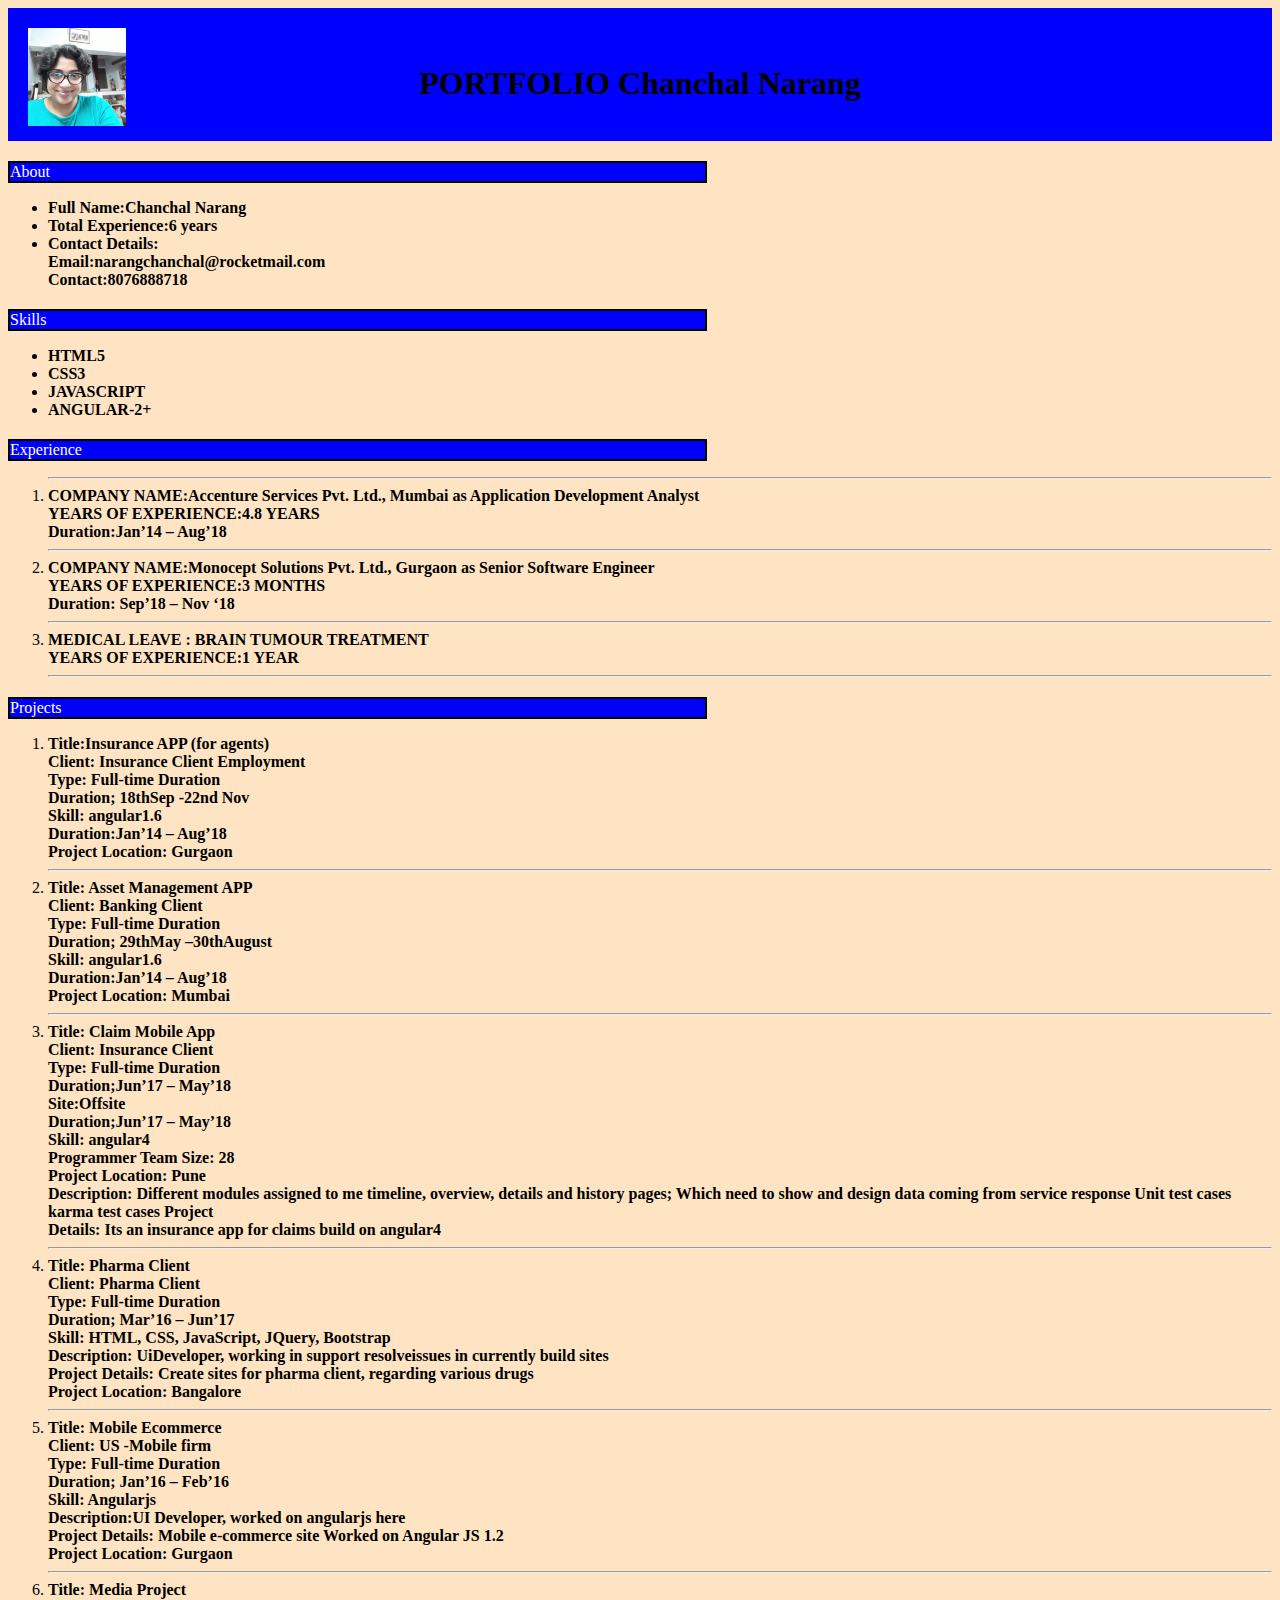
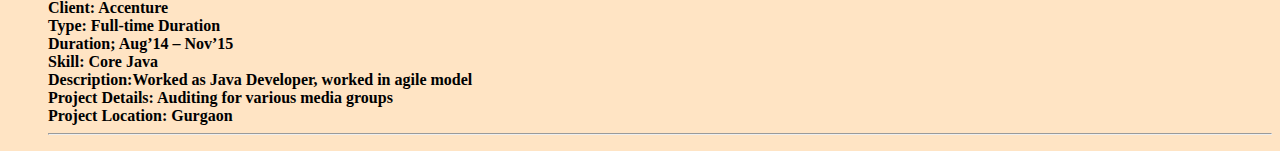
<file: index.html>
<!DOCTYPE html>
<html>
  <head>
    <link rel="icon" href="dp.png" />
    <title>PORTFOLIO</title>
    <link rel="stylesheet" href="style.css" />
  </head>
  <body>
    <header>
      <img src="profilePhoto.jpg" alt="profilephoto" />
      <h1><strong>PORTFOLIO Chanchal Narang</strong></h1>
    </header>

    <div id="about" class="heading">About</div>
    <div class="description">
      <ul>
        <li><strong>Full Name:Chanchal Narang</strong></li>
        <li><strong>Total Experience:6 years</strong></li>
       
        <li>
          <strong>Contact Details:</strong><br />
          <strong>Email:narangchanchal@rocketmail.com</strong><br />
          <strong>Contact:8076888718</strong>
        </li>
      </ul>
    </div>
    <div id="skills" class="heading">Skills</div>
    <div class="description">
      <ul>
        <li><strong>HTML5</strong></li>
        <li><strong>CSS3</strong></li>
        <li><strong>JAVASCRIPT</strong></li>
        <li><strong>ANGULAR-2+</strong></li>
      </ul>
    </div>
    <div id="Experience" class="heading">Experience</div>
    <div class="description">
      <ol>
        <hr />
        <li>
          <strong
            >COMPANY NAME:Accenture Services Pvt. Ltd., Mumbai as Application
            Development Analyst</strong
          ><br />
          <strong>YEARS OF EXPERIENCE:4.8 YEARS</strong><br />
          <strong>Duration:Jan’14 – Aug’18</strong>
        </li>
        <hr />
        <li>
          <strong
            >COMPANY NAME:Monocept Solutions Pvt. Ltd., Gurgaon as Senior
            Software Engineer </strong
          ><br />
          <strong>YEARS OF EXPERIENCE:3 MONTHS</strong><br />
          <strong>Duration: Sep’18 – Nov ‘18</strong>
        </li>
        <hr />
        <li>
          <strong>MEDICAL LEAVE : BRAIN TUMOUR TREATMENT</strong><br />
          <strong>YEARS OF EXPERIENCE:1 YEAR</strong>
        </li>
        <hr />
      </ol>
    </div>
    <div id="Projects" class="heading">Projects</div>
    <div class="description">
      <ol>
        <li>
          <strong>Title:Insurance APP (for agents)</strong><br />
          <strong>Client: Insurance Client Employment</strong><br />
          <strong>Type: Full-time Duration</strong><br />
          <strong>Duration; 18thSep -22nd Nov</strong><br />
          <strong>Skill: angular1.6</strong><br />
          <strong>Duration:Jan’14 – Aug’18</strong><br />
          <strong>Project Location: Gurgaon</strong>
        </li>
        <hr />
        <li>
          <strong>Title: Asset Management APP</strong><br />
          <strong>Client: Banking Client</strong><br />
          <strong>Type: Full-time Duration</strong><br />
          <strong>Duration; 29thMay –30thAugust</strong><br />
          <strong>Skill: angular1.6</strong><br />
          <strong>Duration:Jan’14 – Aug’18</strong><br />
          <strong>Project Location: Mumbai</strong>
        </li>
        <hr />
        <li>
          <strong>Title: Claim Mobile App</strong><br />
          <strong>Client: Insurance Client</strong><br />
          <strong>Type: Full-time Duration</strong><br />
          <strong>Duration;Jun’17 – May’18</strong><br />
          <strong> Site:Offsite</strong><br />
          <strong>Duration;Jun’17 – May’18</strong><br />
          <strong>Skill: angular4</strong><br />
          <strong>Programmer Team Size: 28</strong><br />
          <strong>Project Location: Pune</strong><br />
          <strong
            >Description: Different modules assigned to me timeline, overview,
            details and history pages; Which need to show and design data coming
            from service response Unit test cases karma test cases
            Project</strong
          ><br />
          <strong>
            Details: Its an insurance app for claims build on angular4</strong
          ><br />
        </li>
        <hr />

        <li>
          <strong>Title: Pharma Client</strong><br />
          <strong>Client: Pharma Client</strong><br />
          <strong>Type: Full-time Duration</strong><br />
          <strong>Duration; Mar’16 – Jun’17</strong><br />
          <strong>Skill: HTML, CSS, JavaScript, JQuery, Bootstrap</strong><br />
          <strong
            >Description: UiDeveloper, working in support resolveissues in
            currently build sites</strong
          ><br />
          <strong
            >Project Details: Create sites for pharma client, regarding various
            drugs</strong
          ><br />
          <strong>Project Location: Bangalore</strong>
        </li>
        <hr />

        <li>
          <strong>Title: Mobile Ecommerce</strong><br />
          <strong>Client: US -Mobile firm</strong><br />
          <strong>Type: Full-time Duration</strong><br />
          <strong>Duration; Jan’16 – Feb’16</strong><br />
          <strong>Skill: Angularjs</strong><br />
          <strong>Description:UI Developer, worked on angularjs here</strong
          ><br />
          <strong
            >Project Details: Mobile e-commerce site Worked on Angular JS
            1.2</strong
          ><br />
          <strong>Project Location: Gurgaon</strong>
        </li>
        <hr />
        <li>
          <strong>Title: Media Project</strong><br />
          <strong>Client: Accenture</strong><br />
          <strong>Type: Full-time Duration</strong><br />
          <strong>Duration; Aug’14 – Nov’15</strong><br />
          <strong>Skill: Core Java</strong><br />
          <strong
            >Description:Worked as Java Developer, worked in agile model</strong
          ><br />
          <strong>Project Details: Auditing for various media groups </strong
          ><br />
          <strong>Project Location: Gurgaon</strong>
        </li>
        <hr />
      </ol>
    </div>
  </body>
</html>
</file>
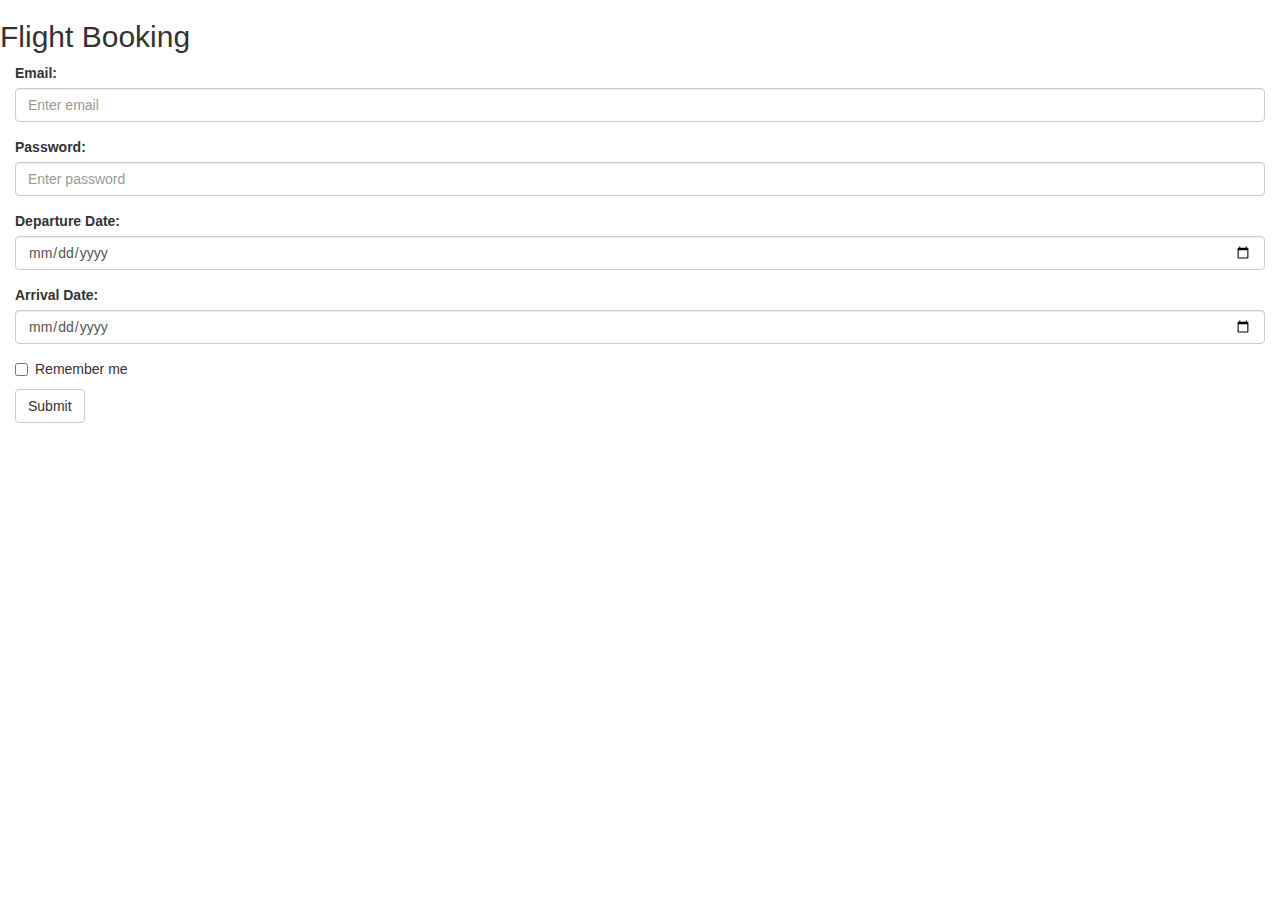
<file: airTicketBooking.html>
<!DOCTYPE html>
<html>
    <head>
        <title>Flight Booking</title>
        <link rel="stylesheet" href="https://maxcdn.bootstrapcdn.com/bootstrap/3.4.0/css/bootstrap.min.css">
  <script src="https://ajax.googleapis.com/ajax/libs/jquery/3.4.0/jquery.min.js"></script>
  <script src="https://maxcdn.bootstrapcdn.com/bootstrap/3.4.0/js/bootstrap.min.js"></script>
    </head>
    <body>
        
        <div>
            <h2>Flight Booking</h2>
            <div class="container-fluid">

                    <form>
                            <div class="form-group ">
                              <label for="email">Email:</label>
                              <input type="email" class="form-control" id="email" placeholder="Enter email" name="email">
                            </div>
                            <div class="form-group">
                              <label for="pwd">Password:</label>
                              <input type="password" class="form-control" id="pwd" placeholder="Enter password" name="pwd">
                            </div>
                            <div class="form-group">
                                    <label for="Departure Date">Departure Date:</label>
                                    <input type="Date" class="form-control" id="pwd" placeholder="Enter password" name="pwd">
                            </div>
                            <div class="form-group">
                                    <label for="Arrival Date">Arrival Date:</label>
                                    <input type="Date" class="form-control" id="pwd" placeholder="Enter password" name="pwd">
                            </div>
                            <div class="checkbox">
                              <label><input type="checkbox" name="remember"> Remember me</label>
                            </div>
                            <button type="submit" class="btn btn-default">Submit</button>
                          </form>
            </div>
           
          </div>
    </body>
</html>
</file>
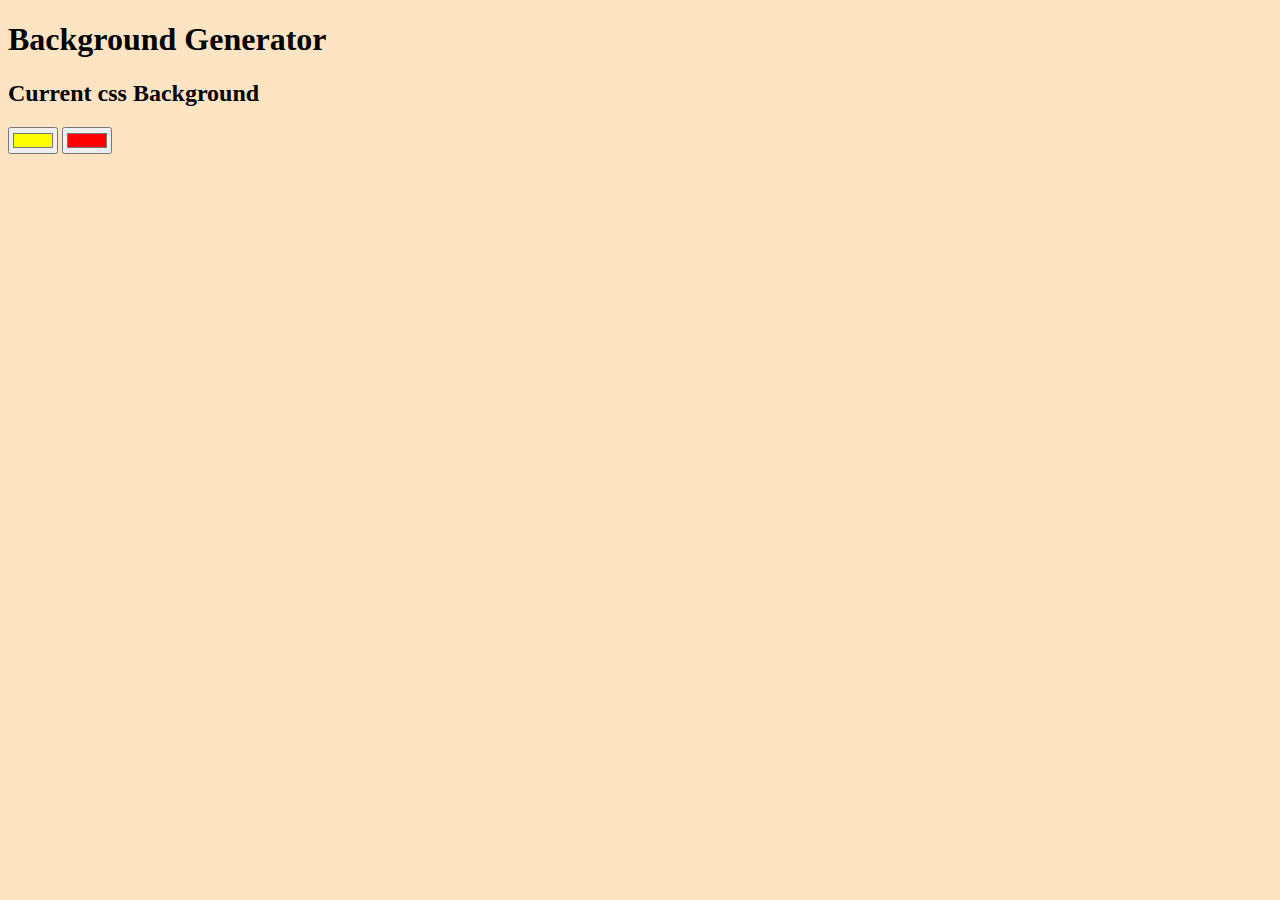
<file: backgroundGenerator.html>
<!DOCTYPE html>
<html>
    <head>
        <title>Background Generator</title>
        <link href="style.css" rel="stylesheet" type="text/css">    
    </head>
    <body id="grad1">
        <h1>Background Generator</h1>
        <h2>Current css Background</h2>
        <input type="color" id="color1" value="#FFFF00">
        <input type="color" id="color2" value="#FF0000">
        <h3></h3>

        <script src="backgroundGenerator.js"></script>
    </body>
</html>
</file>
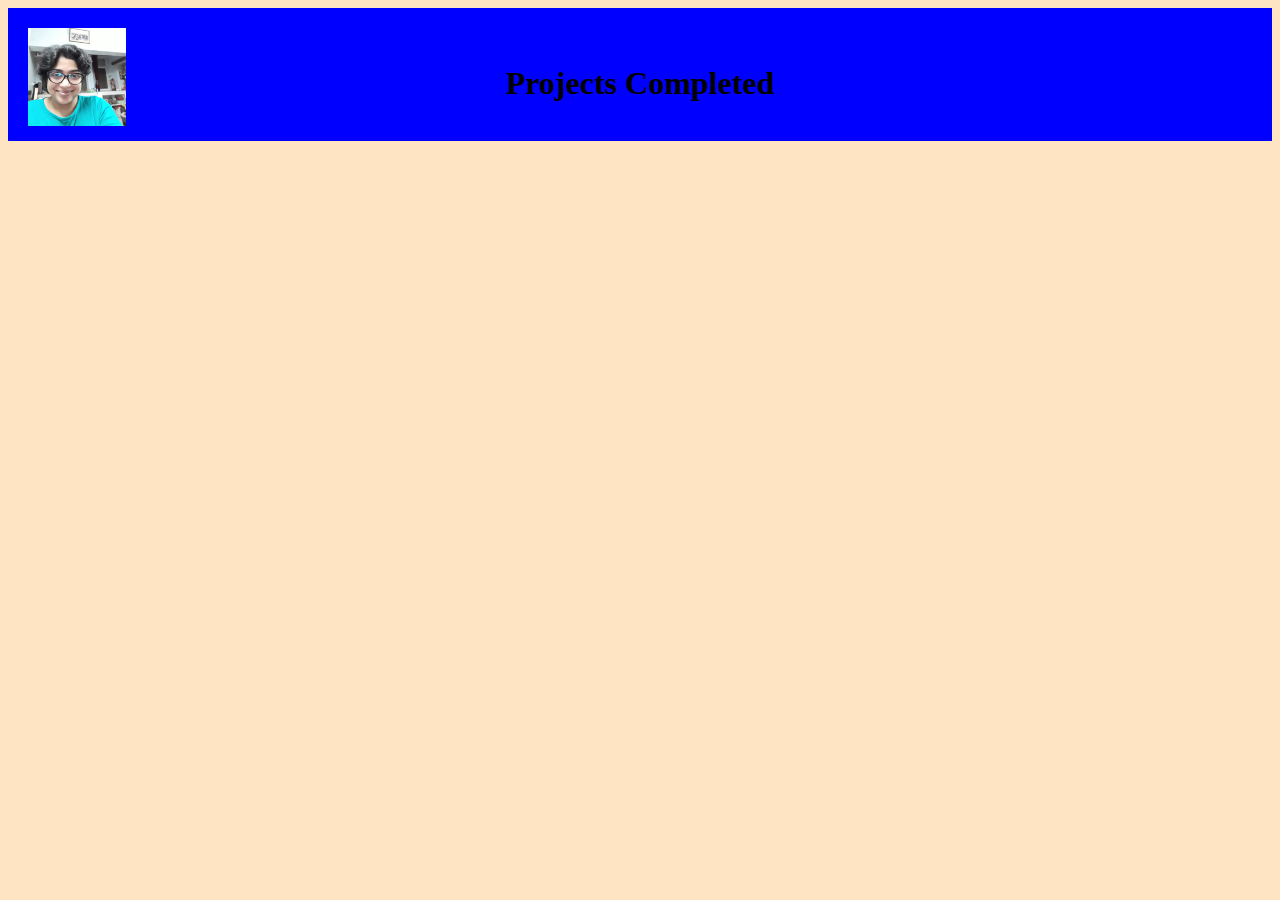
<file: projects.html>
<!DOCTYPE html>
<html>
  <head>
    <link rel="icon" href="dp.png" />
    <title>PORTFOLIO</title>
    <link rel="stylesheet" href="style.css" />
  </head>
  <body>
    <header>
      <img src="profilePhoto.jpg" alt="profilephoto" />
      <h1><strong>Projects Completed</strong></h1>
    </header>
  </body>
</html>
</file>
<file: style.css>
body {
  background-color: bisque;
}
header {
  background-color: blue;
  height: 133px;
  width: 100%;
}
header h1 {
  text-align: center;
  position: relative;
  bottom: 106px;
}
img {
  width: 98px;
  padding: 20px;
}
.heading {
  margin-top: 20px;
  background-color: blue;
  border: 2px solid black;
  color: white;
  width: 55%;
}
#Experience {
  background-color: blue;
  border: 2px solid black;
  color: white;
}
#Experience {
  background-color: blue;
  border: 2px solid black;
  color: white;
}
</file>
